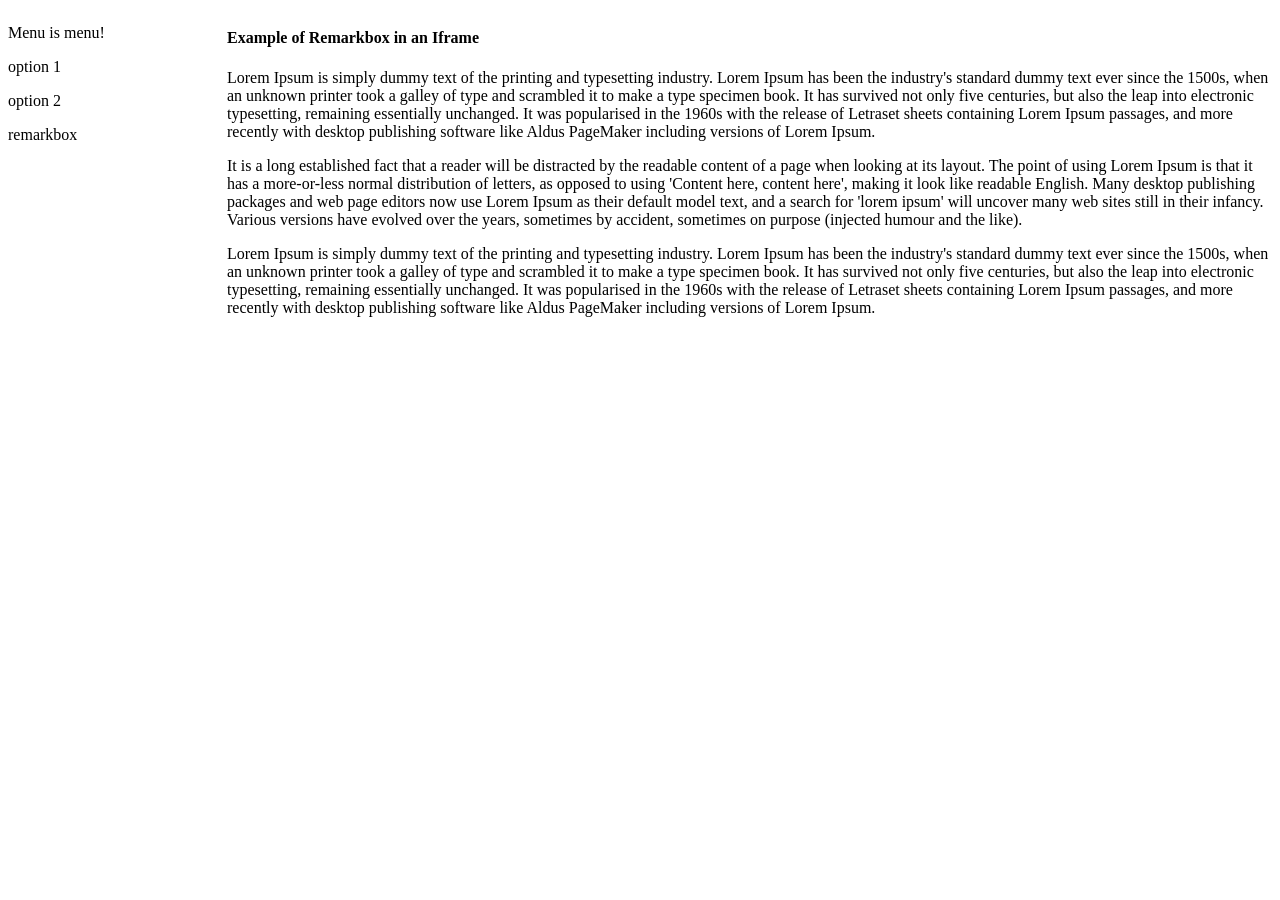
<file: index.html>
<!doctype html>
<html>
<head>
  <title>Example of Remarkbox in an Iframe.</title>
  <style>
  .css-grid-rocks {
    display: grid;
    grid-template-columns: 1fr;
    grid-gap: 10px;
  }

  @media screen and (min-width:568px) {
    .css-grid-rocks {
      grid-template-columns: 1fr 5fr;
    }
  }
  </style>
</head>

<body>

<div class="css-grid-rocks">
  <div>
    <p>Menu is menu!</p>
    <p>option 1</p>
    <p>option 2</p>
    <p>remarkbox</p>
  </div>
  <div>

<h4>Example of Remarkbox in an Iframe</h4>

<p>
Lorem Ipsum is simply dummy text of the printing and typesetting industry. Lorem Ipsum has been the industry's standard dummy text ever since the 1500s, when an unknown printer took a galley of type and scrambled it to make a type specimen book. It has survived not only five centuries, but also the leap into electronic typesetting, remaining essentially unchanged. It was popularised in the 1960s with the release of Letraset sheets containing Lorem Ipsum passages, and more recently with desktop publishing software like Aldus PageMaker including versions of Lorem Ipsum.
</p>


<p>
It is a long established fact that a reader will be distracted by the readable content of a page when looking at its layout. The point of using Lorem Ipsum is that it has a more-or-less normal distribution of letters, as opposed to using 'Content here, content here', making it look like readable English. Many desktop publishing packages and web page editors now use Lorem Ipsum as their default model text, and a search for 'lorem ipsum' will uncover many web sites still in their infancy. Various versions have evolved over the years, sometimes by accident, sometimes on purpose (injected humour and the like).
</p>

<p>
Lorem Ipsum is simply dummy text of the printing and typesetting industry. Lorem Ipsum has been the industry's standard dummy text ever since the 1500s, when an unknown printer took a galley of type and scrambled it to make a type specimen book. It has survived not only five centuries, but also the leap into electronic typesetting, remaining essentially unchanged. It was popularised in the 1960s with the release of Letraset sheets containing Lorem Ipsum passages, and more recently with desktop publishing software like Aldus PageMaker including versions of Lorem Ipsum.
</p>


<!-- Remarkbox - Your readers want to communicate with you -->
<div id="remarkbox-div">
  <noscript>
    <iframe id=remarkbox-iframe src="http://127.0.0.1:6543/embed?nojs=true" style="height:600px;width:100%;border:none!important" tabindex=0></iframe>
  </noscript>
</div>
<script src="http://127.0.0.1:6543/static/js/iframe-resizer/iframeResizer.min.js"></script>
<script>
  var rb_owner_key = "3484c7d4-f012-11ec-b5f9-843a4b34def8";
  var thread_uri = window.location.href;
  var thread_title = window.document.title;
  var thread_fragment = window.location.hash;

  var rb_src = "http://127.0.0.1:6543/embed" +
      "?rb_owner_key=" + rb_owner_key +
      "&thread_title=" + escape(thread_title) +
      "&thread_uri=" + encodeURIComponent(thread_uri) +
      "&mode=light" +
      thread_fragment;

  function create_remarkbox_iframe() {
    var ifrm = document.createElement("iframe");
    ifrm.setAttribute("id", "remarkbox-iframe");
    ifrm.setAttribute("scrolling", "no");
    ifrm.setAttribute("src", rb_src);
    ifrm.setAttribute("frameborder", "0");
    ifrm.setAttribute("tabindex", "0");
    ifrm.setAttribute("title", "Remarkbox");
    ifrm.style.width = "100%";
    document.getElementById("remarkbox-div").appendChild(ifrm);
  }
  create_remarkbox_iframe();
  iFrameResize(
    {
      checkOrigin: ["http://127.0.0.1:6543"],
      inPageLinks: true,
      initCallback: function(e) {e.iFrameResizer.moveToAnchor(thread_fragment)}
    },
    document.getElementById("remarkbox-iframe")
  );
</script>


    </div>
</div>

</body>

</html>
</file>
